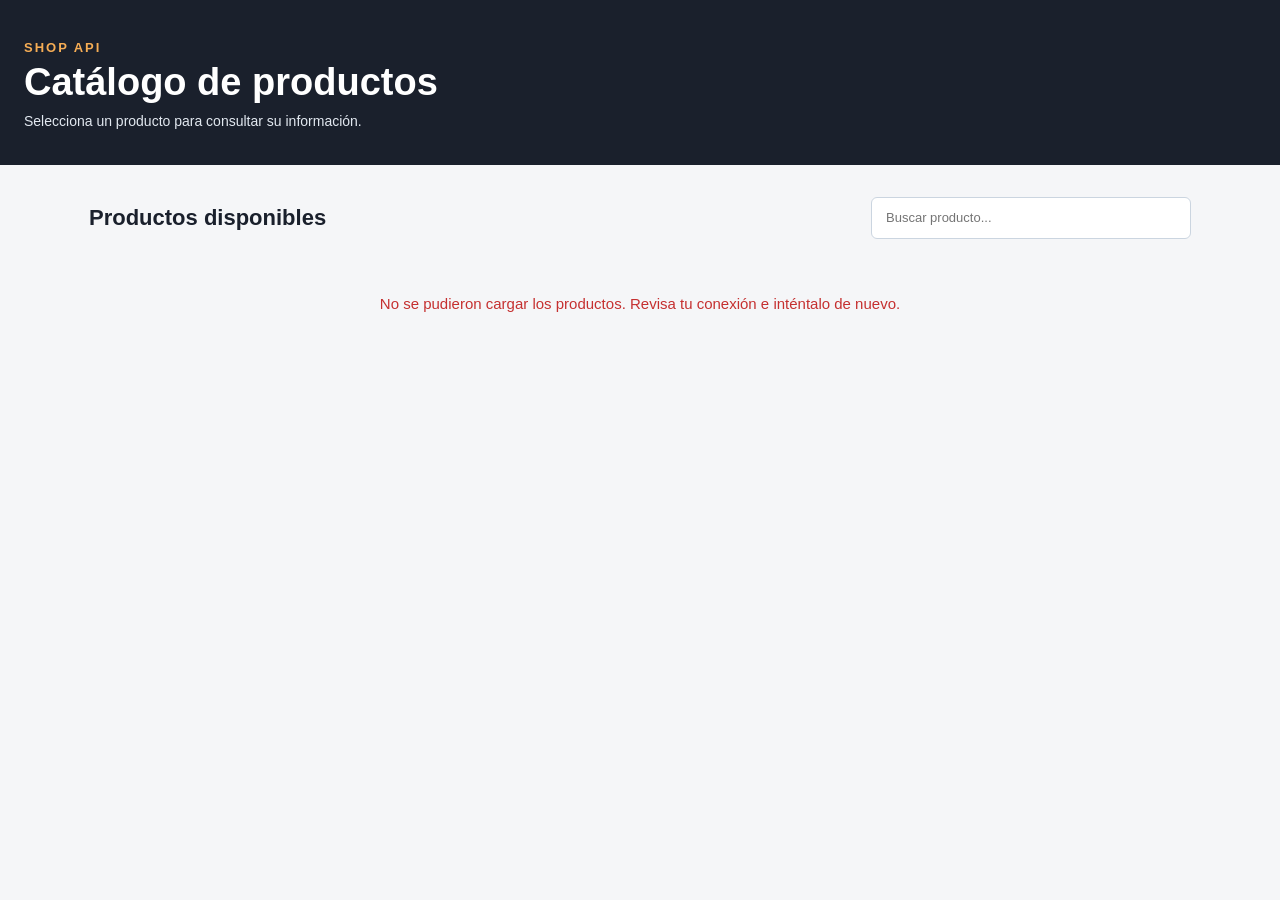
<file: index.html>
<!DOCTYPE html>
<html lang="es">

<head>
  <meta charset="UTF-8">
  <meta name="viewport" content="width=device-width, initial-scale=1.0">
  <title>Catálogo de Productos</title>
  <meta name="author" content="Daniel Mayoriano">
  <link rel="stylesheet" href="css/styles.css">
</head>

<body>


  <header class="encabezado">
    <div class="encabezado__contenido">
      <span class="encabezado__etiqueta">SHOP API</span>
      <h1 class="encabezado__titulo">Catálogo de productos</h1>
      <p class="encabezado__subtitulo">Selecciona un producto para consultar su información.</p>
    </div>
  </header>

  <main class="contenedor">


    <section class="barra-superior">
      <h2 class="barra-superior__titulo">Productos disponibles</h2>
      <input type="search" id="buscador" class="buscador" placeholder="Buscar producto..." aria-label="Buscar producto"
        autocomplete="off">
    </section>


    <p id="estado" class="estado" role="status" aria-live="polite"></p>


    <section id="catalogo" class="cuadricula" aria-label="Lista de productos"></section>
  </main>


  <template id="plantilla-tarjeta">
    <article class="tarjeta">
      <div class="tarjeta__imagen">
        <img src="" alt="" loading="lazy">
      </div>
      <div class="tarjeta__cuerpo">
        <span class="tarjeta__categoria"></span>
        <h3 class="tarjeta__nombre"></h3>
        <div class="tarjeta__fila">
          <span class="tarjeta__precio"></span>
          <span class="tarjeta__calificacion"></span>
        </div>
        <span class="tarjeta__stock"></span>
        <a class="boton" href="#">Ver producto</a>
      </div>
    </article>
  </template>

  <script src="js/index.js"></script>
</body>

</html>
</file>
<file: css/styles.css>
:root {
  --color-oscuro: #1a202c;

  --color-naranja: #f6ad55;

  --color-estrella: #b7791f;

  --color-fondo: #f5f6f8;

  --color-imagen: #f0f0f0;

  --color-texto: #1a202c;
  --color-gris: #718096;
  --color-borde: #e2e8f0;
  --sombra: 0 1px 4px rgba(26, 32, 44, 0.12);
}

* {
  box-sizing: border-box;
  margin: 0;
  padding: 0;
}

body {
  font-family: "Segoe UI", Arial, Helvetica, sans-serif;
  background-color: var(--color-fondo);
  color: var(--color-texto);
  min-height: 100vh;
}

img {
  display: block;
  max-width: 100%;
}


.encabezado {
  background-color: var(--color-oscuro);
  color: #ffffff;
  padding: 40px 24px 36px;
}

.encabezado__contenido {
  max-width: 1610px;
  margin: 0 auto;
}

.encabezado__etiqueta {
  display: block;
  color: var(--color-naranja);
  font-size: 13px;
  font-weight: 700;
  letter-spacing: 2px;
  text-transform: uppercase;
  margin-bottom: 6px;
}

.encabezado__titulo {
  font-size: 38px;
  font-weight: 700;
  line-height: 1.15;
  color: #ffffff;
}

.encabezado__subtitulo {
  margin-top: 8px;
  font-size: 14px;
  color: #e2e8f0;
}


.contenedor {
  max-width: 1150px;
  margin: 0 auto;
  padding: 32px 24px 48px;
}


.barra-superior {
  display: flex;
  align-items: center;
  justify-content: space-between;
  gap: 16px;
  flex-wrap: wrap;
  margin-bottom: 32px;
}

.barra-superior__titulo {
  font-size: 22px;
  font-weight: 700;
}

.buscador {
  width: 320px;
  max-width: 100%;
  height: 42px;
  padding: 0 14px;
  font-size: 13px;
  font-family: inherit;
  color: var(--color-texto);
  background-color: #ffffff;
  border: 1px solid #cbd5e0;
  border-radius: 6px;
  outline: none;
}

.buscador:focus {
  border-color: var(--color-oscuro);
}


.estado {
  text-align: center;
  color: var(--color-gris);
  font-size: 15px;
  padding: 24px 0;
}

.estado:empty {
  display: none;
}

.estado--error {
  color: #c53030;
}


.cuadricula {
  display: grid;
  grid-template-columns: repeat(4, 1fr);
  gap: 24px;
}



.tarjeta__imagen {
  height: 210px;
  background-color: var(--color-imagen);
  display: flex;
  align-items: center;
  justify-content: center;
}

.tarjeta__imagen img {
  width: 100%;
  height: 100%;
  object-fit: contain;
}

.tarjeta__cuerpo {
  display: flex;
  flex-direction: column;
  flex: 1;
  padding: 16px 18px 18px;
}

.tarjeta__categoria {
  font-size: 11px;
  color: var(--color-gris);
  text-transform: uppercase;
  margin-bottom: 12px;
}

.tarjeta__nombre {
  font-size: 15px;
  font-weight: 700;
  line-height: 1.35;
  min-height: 2.7em;
  margin-bottom: 10px;
}

.tarjeta__fila {
  display: flex;
  align-items: baseline;
  justify-content: space-between;
  margin-bottom: 8px;
}

.tarjeta__precio {
  font-size: 18px;
  font-weight: 700;
}

.tarjeta__calificacion {
  font-size: 12px;
  color: var(--color-estrella);
}

.tarjeta__stock {
  font-size: 12px;
  color: var(--color-gris);
  margin-bottom: 14px;
}


.boton {
  display: block;
  margin-top: auto;
  width: 100%;
  padding: 11px 0;
  text-align: center;
  text-decoration: none;
  font-size: 12px;
  font-weight: 700;
  color: #ffffff;
  background-color: var(--color-oscuro);
  border-radius: 6px;
}

.boton:hover {
  background-color: #2d3748;
}


.enlace-volver {
  display: inline-block;
  margin-bottom: 14px;
  font-size: 13px;
  font-weight: 700;
  color: var(--color-texto);
  text-decoration: none;
}

.enlace-volver:hover {
  text-decoration: underline;
}

.detalle {
  display: grid;
  grid-template-columns: 45fr 55fr;
  background-color: #ffffff;
  border: 1px solid var(--color-borde);
  border-radius: 10px;
  overflow: hidden;
}

.detalle[hidden] {
  display: none;
}

.detalle__imagen {
  background-color: var(--color-imagen);
  display: flex;
  align-items: center;
  justify-content: center;
  min-height: 500px;
  padding: 24px;
}

.detalle__imagen img {
  width: 100%;
  max-height: 460px;
  object-fit: contain;
}

.detalle__info {
  padding: 48px 45px;
}

.detalle__categoria {
  display: block;
  font-size: 11px;
  color: var(--color-gris);
  text-transform: uppercase;
  margin-bottom: 8px;
}

.detalle__nombre {
  font-size: 32px;
  font-weight: 700;
  line-height: 1.2;
  margin-bottom: 14px;
}

.detalle__precio {
  font-size: 30px;
  font-weight: 700;
  margin-bottom: 14px;
}

.detalle__descripcion {
  font-size: 14px;
  line-height: 1.6;
  color: #4a5568;
  margin-bottom: 20px;
}


.datos {
  display: grid;
  grid-template-columns: 1fr 1fr;
  gap: 12px;
}

.dato {
  display: flex;
  flex-direction: column;
  gap: 3px;
  padding: 12px 16px;
  background-color: var(--color-fondo);
  border-radius: 8px;
}

.dato__etiqueta {
  font-size: 13px;
  color: var(--color-gris);
}

.dato__valor {
  font-size: 13px;
  font-weight: 700;
}


@media (max-width: 1000px) {
  .cuadricula {
    grid-template-columns: repeat(3, 1fr);
  }
}

@media (max-width: 760px) {
  .cuadricula {
    grid-template-columns: repeat(2, 1fr);
    gap: 16px;
  }

  .detalle {
    grid-template-columns: 1fr;
  }

  .detalle__imagen {
    min-height: 320px;
  }

  .detalle__info {
    padding: 28px 24px;
  }

  .detalle__nombre {
    font-size: 26px;
  }

  .encabezado__titulo {
    font-size: 30px;
  }
}

@media (max-width: 480px) {
  .cuadricula {
    grid-template-columns: 1fr;
  }

  .datos {
    grid-template-columns: 1fr;
  }

  .buscador {
    width: 100%;
  }
}
</file>
